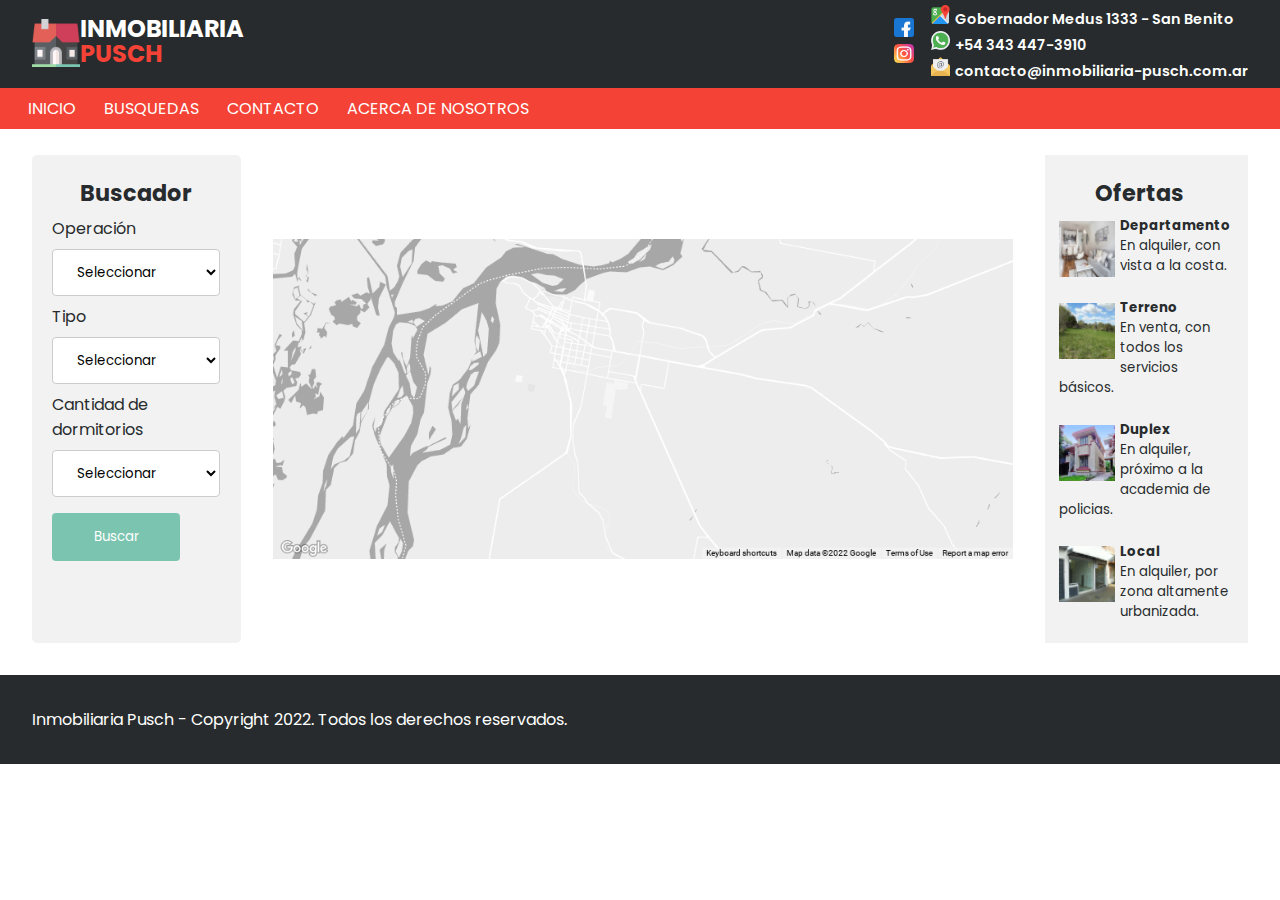
<file: index.html>
<!DOCTYPE html>
<html lang="es">

<head>
    <meta charset="UTF-8">
    <meta http-equiv="X-UA-Compatible" content="IE=edge">
    <meta name="viewport" content="width=device-width, initial-scale=1.0">
    <title>Inmobiliaria Pusch</title>

    <!-- favicon -->
    <link rel="shortcut icon" href="./assets/images/favicon.ico" type="image/x-icon">

    <!-- fonts -->
    <link rel="preconnect" href="https://fonts.googleapis.com">
    <link rel="preconnect" href="https://fonts.gstatic.com" crossorigin>
    <link href="https://fonts.googleapis.com/css2?family=Poppins:wght@100;200;300;400;600;700&display=swap"
        rel="stylesheet">

    <!-- css -->
    <link rel="stylesheet" href="./css/style.css">
</head>

<body>
    <header>
        <div class="topbar">
            <div class="brand">
                <a href="./index.html">
                    <img src="./assets/images/brand.png" alt="">
                    <span class="brand_tittle">INMOBILIARIA <span class="brand_second_tittle">PUSCH</span> </span>
                </a>
            </div>

            <div class="topbar_social">
                <ul>
                    <!-- No quería dejar los enlaces vacios! -->
                    <li><a href="https://bit.ly/3OO6Pmg" target="_blank" rel="noopener"><img class="icon"
                                src="./assets/images/facebook.png" alt=""></a></li>
                    <li><a href="https://bit.ly/3OO6Pmg" target="_blank" rel="noopener"><img class="icon"
                                src="./assets/images/instagram.png" alt=""></a></li>
                </ul>
            </div>

            <div class="topbar_items">
                <ul>
                    <li><a href="https://bit.ly/3uaWhUG" target="_blank" rel="noopener"><img class="icon icon_s"
                                src="./assets/images/map.png" alt="">Gobernador Medus 1333 - San Benito</a></li>
                    <li><a href="https://wa.me/5493434473910" target="_blank" rel="noopener"><img class="icon icon_s"
                                src="./assets/images/whatsapp.png" alt="">+54 343 447-3910</a></li>
                    <li><a href="https://mail.google.com/mail/?view=cm&source=mailto&to=contacto@inmobiliaria-pusch.com.ar"
                            target="_blank" rel="noopener"><img class="icon icon_s" src="./assets/images/email.png"
                                alt="">contacto@inmobiliaria-pusch.com.ar</a></li>
                </ul>
            </div>
        </div>

        <div class="nav_links">
            <nav>
                <ul>
                    <li><a href="./index.html">INICIO</a></li>
                    <li><a href="./pages/busquedas.html">BUSQUEDAS</a></li>
                    <li><a href="./pages/contacto.html">CONTACTO</a></li>
                    <li><a href="./pages/acerca_de_nosotros.html">ACERCA DE NOSOTROS</a></li>
                </ul>
            </nav>
        </div>
    </header>

    <main>
        <section>
            <article class="form">
                <h1 class="form_tittle">Buscador</h1>
                <form class="text--font">
                    <label for="operation">Operación</label>
                    <select name="operation" id="operation" class="form-control">
                        <option value="0">Seleccionar</option>
                        <option value="venta">Venta</option>
                        <option value="alquiler">Alquiler</option>
                    </select>

                    <label for="tipo">Tipo</label>
                    <select name="tipo" id="tipo" class="form-control">
                        <option value="0">Seleccionar</option>
                        <option value="campos">Campos</option>
                        <option value="casa_duplex">Casa Duplex</option>
                        <option value="casa_planta_alta">Casa Planta Alta</option>
                        <option value="casas">Casas</option>
                        <option value="casas_con_local">Casas con local</option>
                        <option value="cocheras">Cocheras</option>
                        <option value="departamentos">Departamentos</option>
                        <option value="emprendimiento">Emprendimiento</option>
                        <option value="galpón">Galpón</option>
                        <option value="local">Local</option>
                        <option value="oficina">Oficina</option>
                        <option value="parcela">Parcela</option>
                        <option value="terreno">Terreno</option>
                    </select>

                    <label for="cant_dormitorios">Cantidad de dormitorios</label>
                    <select name="cant_dormitorios" id="cant_dormitorios">
                        <option value="0">Seleccionar</option>
                        <option value="1">1</option>
                        <option value="2">2</option>
                        <option value="3">3</option>
                        <option value="4">4 o más</option>
                    </select>

                    <input type="submit" value="Buscar">
                </form>
            </article>

            <div class="wireframe_image">
                <!-- No es funcional, pero aquí van puntuados los productos disponibles -->
                <img src="./assets/images/map-wireframe.png" alt="">
            </div>

            <div class="discounts">
                <h2 class="discounts_tittle">Ofertas</h2>

                <div class="items">

                    <article class="first_disccount">
                        <a href="./pages/propiedad.html">
                            <img class="thumbnail" src="./assets/images/articles/discounts_image1.png" alt="">
                            <h4>Departamento</h4>
                            <p>En alquiler, con vista a la costa.</p>
                        </a>
                    </article>


                    <article class="second_disccount">
                        <a href="./pages/propiedad.html">
                            <img class="thumbnail" src="./assets/images/articles/discounts_image2.png" alt="">
                            <h4>Terreno</h4>
                            <p>En venta, con todos los servicios básicos.</p>
                        </a>
                    </article>

                    <article class="third_disccount">
                        <a href="./pages/propiedad.html">
                            <img class="thumbnail" src="./assets/images/articles/discounts_image3.png" alt="">
                            <h4>Duplex</h4>
                            <p>En alquiler, próximo a la academia de policias.</p>
                        </a>
                    </article>

                    <article class="fourth_disccount">
                        <a href="./pages/propiedad.html">
                            <img class="thumbnail" src="./assets/images/articles/discounts_image4.png" alt="">
                            <h4>Local</h4>
                            <p>En alquiler, por zona altamente urbanizada.</p>
                        </a>
                    </article>
                </div>
            </div>

        </section>
    </main>

    <footer>
        <p>Inmobiliaria Pusch - Copyright 2022. Todos los derechos reservados.</p>
    </footer>
</body>

</html>
</file>
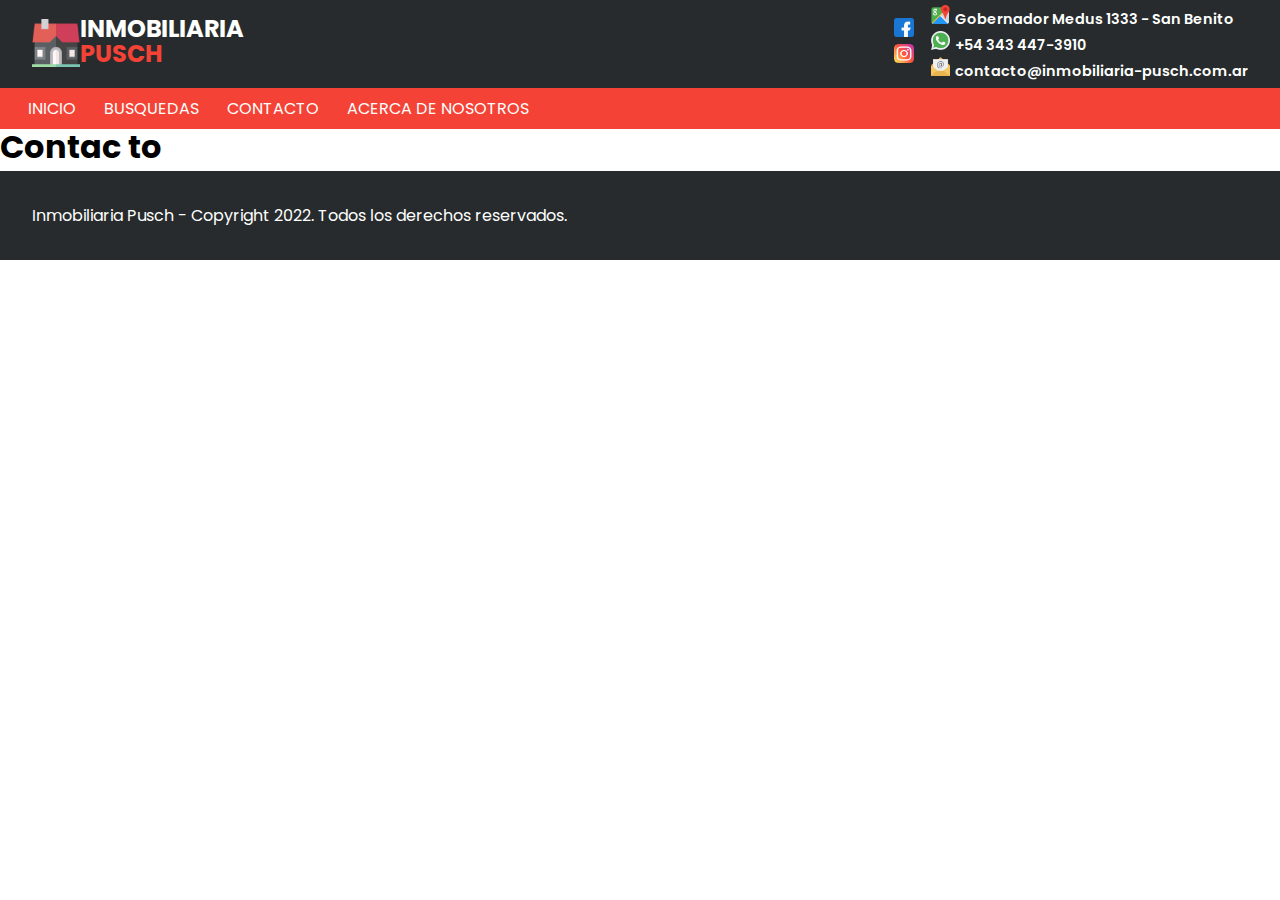
<file: pages/acerca_de_nosotros.html>
<!DOCTYPE html>
<html lang="es">

<head>
    <meta charset="UTF-8">
    <meta http-equiv="X-UA-Compatible" content="IE=edge">
    <meta name="viewport" content="width=device-width, initial-scale=1.0">
    <title>Inmobiliaria Pusch</title>

    <!-- favicon -->
    <link rel="shortcut icon" href="../assets/images/favicon.ico" type="image/x-icon">

    <!-- fonts -->
    <link rel="preconnect" href="https://fonts.googleapis.com">
    <link rel="preconnect" href="https://fonts.gstatic.com" crossorigin>
    <link href="https://fonts.googleapis.com/css2?family=Poppins:wght@100;200;300;400;600;700&display=swap"
        rel="stylesheet">

    <!-- css -->
    <link rel="stylesheet" href="../css/style.css">
</head>

<body>
    <header>
        <div class="topbar">
            <div class="brand">
                <a href="../index.html">
                    <img src="../assets/images/brand.png" alt="">
                    <span class="brand_tittle">INMOBILIARIA <span class="brand_second_tittle">PUSCH</span> </span>
                </a>
            </div>

            <div class="topbar_social">
                <ul>
                    <!-- No quería dejar los enlaces vacios! -->
                    <li><a href="https://bit.ly/3OO6Pmg" target="_blank" rel="noopener"><img class="icon"
                                src="../assets/images/facebook.png" alt=""></a></li>
                    <li><a href="https://bit.ly/3OO6Pmg" target="_blank" rel="noopener"><img class="icon"
                                src="../assets/images/instagram.png" alt=""></a></li>
                </ul>
            </div>

            <div class="topbar_items">
                <ul>
                    <li><a href="https://bit.ly/3uaWhUG" target="_blank" rel="noopener"><img class="icon icon_s"
                                src="../assets/images/map.png" alt="">Gobernador Medus 1333 - San Benito</a></li>
                    <li><a href="https://wa.me/5493434473910" target="_blank" rel="noopener"><img class="icon icon_s"
                                src="../assets/images/whatsapp.png" alt="">+54 343 447-3910</a></li>
                    <li><a href="https://mail.google.com/mail/?view=cm&source=mailto&to=contacto@inmobiliaria-pusch.com.ar"
                            target="_blank" rel="noopener"><img class="icon icon_s" src="../assets/images/email.png"
                                alt="">contacto@inmobiliaria-pusch.com.ar</a></li>
                </ul>
            </div>
        </div>

        <div class="nav_links">
            <nav>
                <ul>
                    <li><a href="../index.html">INICIO</a></li>
                    <li><a href="../pages/busquedas.html">BUSQUEDAS</a></li>
                    <li><a href="../pages/contacto.html">CONTACTO</a></li>
                    <li><a href="../pages/acerca_de_nosotros.html">ACERCA DE NOSOTROS</a></li>
                </ul>
            </nav>
        </div>
    </header>

    <main>
        <section>
            <article class="about">
                <h1 class="title">Contac    to</h1>
            </article>
        </section>
    </main>

    <footer>
        <p>Inmobiliaria Pusch - Copyright 2022. Todos los derechos reservados.</p>
    </footer>
</body>

</html>
</file>
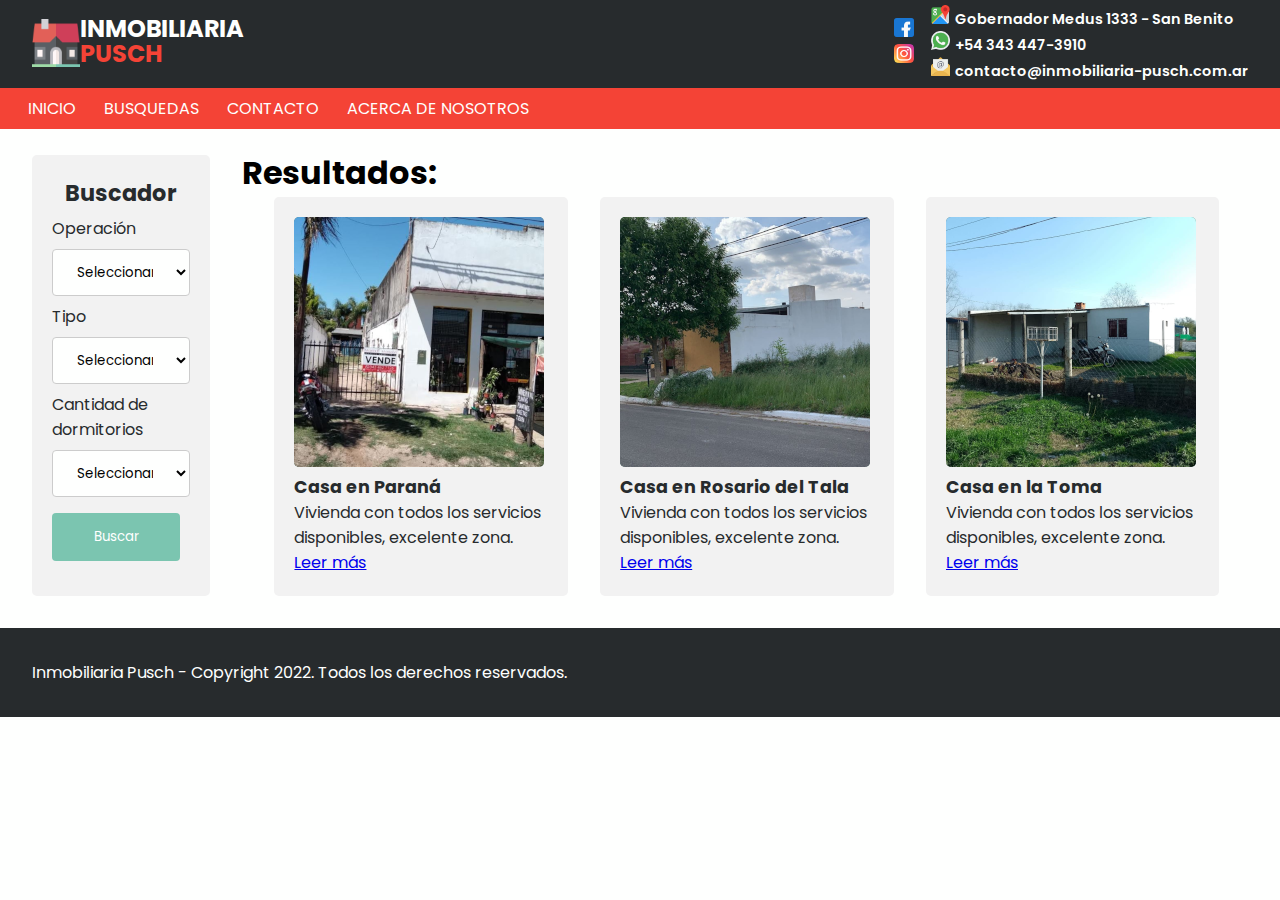
<file: pages/busquedas.html>
<!DOCTYPE html>
<html lang="es">

<head>
    <meta charset="UTF-8">
    <meta http-equiv="X-UA-Compatible" content="IE=edge">
    <meta name="viewport" content="width=device-width, initial-scale=1.0">
    <title>Inmobiliaria Pusch</title>

    <!-- favicon -->
    <link rel="shortcut icon" href="../assets/images/favicon.ico" type="image/x-icon">

    <!-- fonts -->
    <link rel="preconnect" href="https://fonts.googleapis.com">
    <link rel="preconnect" href="https://fonts.gstatic.com" crossorigin>
    <link href="https://fonts.googleapis.com/css2?family=Poppins:wght@100;200;300;400;600;700&display=swap"
        rel="stylesheet">

    <!-- css -->
    <link rel="stylesheet" href="../css/style.css">
</head>

<body>
    <header>
        <div class="topbar">
            <div class="brand">
                <a href="../index.html">
                    <img src="../assets/images/brand.png" alt="">
                    <span class="brand_tittle">INMOBILIARIA <span class="brand_second_tittle">PUSCH</span> </span>
                </a>
            </div>

            <div class="topbar_social">
                <ul>
                    <!-- No quería dejar los enlaces vacios! -->
                    <li><a href="https://bit.ly/3OO6Pmg" target="_blank" rel="noopener"><img class="icon"
                                src="../assets/images/facebook.png" alt=""></a></li>
                    <li><a href="https://bit.ly/3OO6Pmg" target="_blank" rel="noopener"><img class="icon"
                                src="../assets/images/instagram.png" alt=""></a></li>
                </ul>
            </div>

            <div class="topbar_items">
                <ul>
                    <li><a href="https://bit.ly/3uaWhUG" target="_blank" rel="noopener"><img class="icon icon_s"
                                src="../assets/images/map.png" alt="">Gobernador Medus 1333 - San Benito</a></li>
                    <li><a href="https://wa.me/5493434473910" target="_blank" rel="noopener"><img class="icon icon_s"
                                src="../assets/images/whatsapp.png" alt="">+54 343 447-3910</a></li>
                    <li><a href="https://mail.google.com/mail/?view=cm&source=mailto&to=contacto@inmobiliaria-pusch.com.ar"
                            target="_blank" rel="noopener"><img class="icon icon_s" src="../assets/images/email.png"
                                alt="">contacto@inmobiliaria-pusch.com.ar</a></li>
                </ul>
            </div>
        </div>

        <div class="nav_links">
            <nav>
                <ul>
                    <li><a href="../index.html">INICIO</a></li>
                    <li><a href="../pages/busquedas.html">BUSQUEDAS</a></li>
                    <li><a href="../pages/contacto.html">CONTACTO</a></li>
                    <li><a href="../pages/acerca_de_nosotros.html">ACERCA DE NOSOTROS</a></li>
                </ul>
            </nav>
        </div>
    </header>

    <main>
        <section>
            <article class="form">
                <h2 class="form_tittle">Buscador</h2>
                <form class="text--font">
                    <label for="operation">Operación</label>
                    <select name="operation" id="operation" class="form-control">
                        <option value="0">Seleccionar</option>
                        <option value="venta">Venta</option>
                        <option value="alquiler">Alquiler</option>
                    </select>

                    <label for="tipo">Tipo</label>
                    <select name="tipo" id="tipo" class="form-control">
                        <option value="0">Seleccionar</option>
                        <option value="campos">Campos</option>
                        <option value="casa_duplex">Casa Duplex</option>
                        <option value="casa_planta_alta">Casa Planta Alta</option>
                        <option value="casas">Casas</option>
                        <option value="casas_con_local">Casas con local</option>
                        <option value="cocheras">Cocheras</option>
                        <option value="departamentos">Departamentos</option>
                        <option value="emprendimiento">Emprendimiento</option>
                        <option value="galpón">Galpón</option>
                        <option value="local">Local</option>
                        <option value="oficina">Oficina</option>
                        <option value="parcela">Parcela</option>
                        <option value="terreno">Terreno</option>
                    </select>

                    <label for="cant_dormitorios">Cantidad de dormitorios</label>
                    <select name="cant_dormitorios" id="cant_dormitorios">
                        <option value="0">Seleccionar</option>
                        <option value="1">1</option>
                        <option value="2">2</option>
                        <option value="3">3</option>
                        <option value="4">4 o más</option>
                    </select>

                    <input type="submit" value="Buscar">
                </form>
            </article>

            <div class="sector_title">
                <h1>Resultados:</h1>
                <div class="results">
                    <div class="cards">
                        <img class="card__image" src="../assets/images/items/image_1.png" alt="">
                        <h2 class="card__title">Casa en Paraná</h2>
                        <p class="card_description">Vivienda con todos los servicios disponibles, excelente zona.</p>
                        <a href="../pages/propiedad.html">Leer más</a>
                    </div>

                    <div class="cards">
                        <img class="card__image" src="../assets/images/items/image_2.png" alt="">
                        <h2 class="card__title">Casa en Rosario del Tala</h2>
                        <p class="card_description">Vivienda con todos los servicios disponibles, excelente zona.</p>
                        <a href="../pages/propiedad.html">Leer más</a>
                    </div>

                    <div class="cards">
                        <img class="card__image" src="../assets/images/items/image_3.png" alt="">
                        <h2 class="card__title">Casa en la Toma</h2>
                        <p class="card_description">Vivienda con todos los servicios disponibles, excelente zona.</p>
                        <a href="../pages/propiedad.html">Leer más</a>
                    </div>
                </div>
            </div>
        </section>
    </main>

    <footer>
        <p>Inmobiliaria Pusch - Copyright 2022. Todos los derechos reservados.</p>
    </footer>
</body>

</html>
</file>
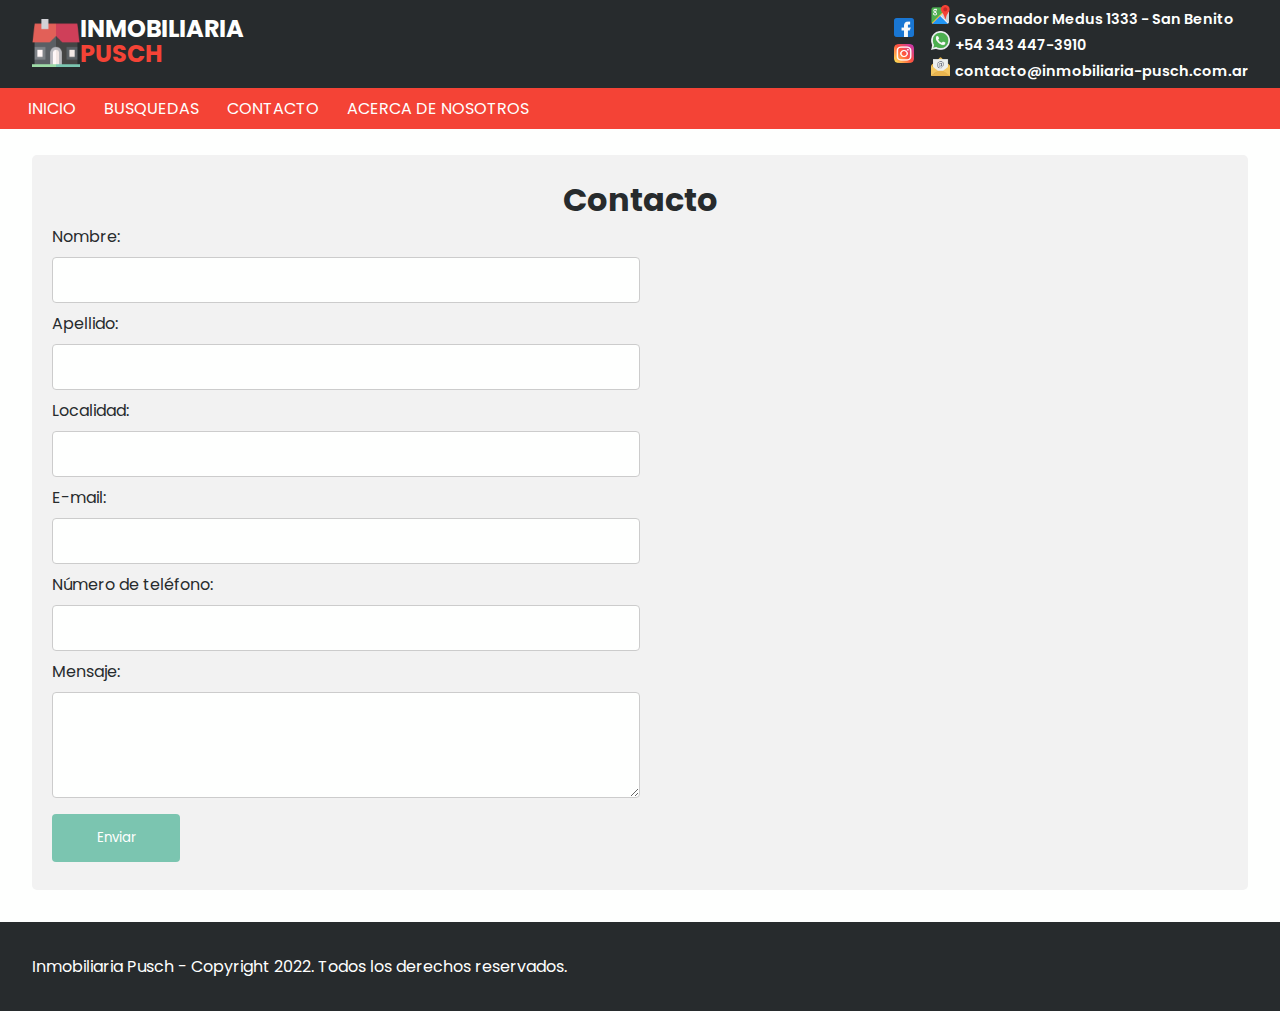
<file: pages/contacto.html>
<!DOCTYPE html>
<html lang="es">

<head>
    <meta charset="UTF-8">
    <meta http-equiv="X-UA-Compatible" content="IE=edge">
    <meta name="viewport" content="width=device-width, initial-scale=1.0">
    <title>Inmobiliaria Pusch</title>

    <!-- favicon -->
    <link rel="shortcut icon" href="../assets/images/favicon.ico" type="image/x-icon">

    <!-- fonts -->
    <link rel="preconnect" href="https://fonts.googleapis.com">
    <link rel="preconnect" href="https://fonts.gstatic.com" crossorigin>
    <link href="https://fonts.googleapis.com/css2?family=Poppins:wght@100;200;300;400;600;700&display=swap"
        rel="stylesheet">

    <!-- css -->
    <link rel="stylesheet" href="../css/style.css">
</head>

<body>
    <header>
        <div class="topbar">
            <div class="brand">
                <a href="../index.html">
                    <img src="../assets/images/brand.png" alt="">
                    <span class="brand_tittle">INMOBILIARIA <span class="brand_second_tittle">PUSCH</span> </span>
                </a>
            </div>

            <div class="topbar_social">
                <ul>
                    <!-- No quería dejar los enlaces vacios! -->
                    <li><a href="https://bit.ly/3OO6Pmg" target="_blank" rel="noopener"><img class="icon"
                                src="../assets/images/facebook.png" alt=""></a></li>
                    <li><a href="https://bit.ly/3OO6Pmg" target="_blank" rel="noopener"><img class="icon"
                                src="../assets/images/instagram.png" alt=""></a></li>
                </ul>
            </div>

            <div class="topbar_items">
                <ul>
                    <li><a href="https://bit.ly/3uaWhUG" target="_blank" rel="noopener"><img class="icon icon_s"
                                src="../assets/images/map.png" alt="">Gobernador Medus 1333 - San Benito</a></li>
                    <li><a href="https://wa.me/5493434473910" target="_blank" rel="noopener"><img class="icon icon_s"
                                src="../assets/images/whatsapp.png" alt="">+54 343 447-3910</a></li>
                    <li><a href="https://mail.google.com/mail/?view=cm&source=mailto&to=contacto@inmobiliaria-pusch.com.ar"
                            target="_blank" rel="noopener"><img class="icon icon_s" src="../assets/images/email.png"
                                alt="">contacto@inmobiliaria-pusch.com.ar</a></li>
                </ul>
            </div>
        </div>

        <div class="nav_links">
            <nav>
                <ul>
                    <li><a href="../index.html">INICIO</a></li>
                    <li><a href="../pages/busquedas.html">BUSQUEDAS</a></li>
                    <li><a href="../pages/contacto.html">CONTACTO</a></li>
                    <li><a href="../pages/acerca_de_nosotros.html">ACERCA DE NOSOTROS</a></li>
                </ul>
            </nav>
        </div>
    </header>

    <main>
        <section>
            <article class="contact">
                <h1 class="contact_tittle">Contacto</h1>
                <form class="text--font">
                    <label for="name">Nombre:</label>
                    <input class="in" type="text" name="name" id="name" required>

                    <label for="surname">Apellido:</label>
                    <input class="in" type="text" name="surname" id="surname" required>

                    <label for="ubication">Localidad:</label>
                    <input class="in" type="text" name="ubication" id="ubication">

                    <label for="email">E-mail:</label>
                    <input class="in" type="email" name="email" id="email" required>

                    <label for="number">Número de teléfono:</label>
                    <input class="in" type="text" name="" id="">

                    <label for="message">Mensaje:</label>
                    <textarea class="in" name="message" id="message" cols="20" rows="4"></textarea>

                    <input type="submit" value="Enviar">
                </form>
            </article>
        </section>
    </main>

    <footer>
        <p>Inmobiliaria Pusch - Copyright 2022. Todos los derechos reservados.</p>
    </footer>
</body>

</html>
</file>
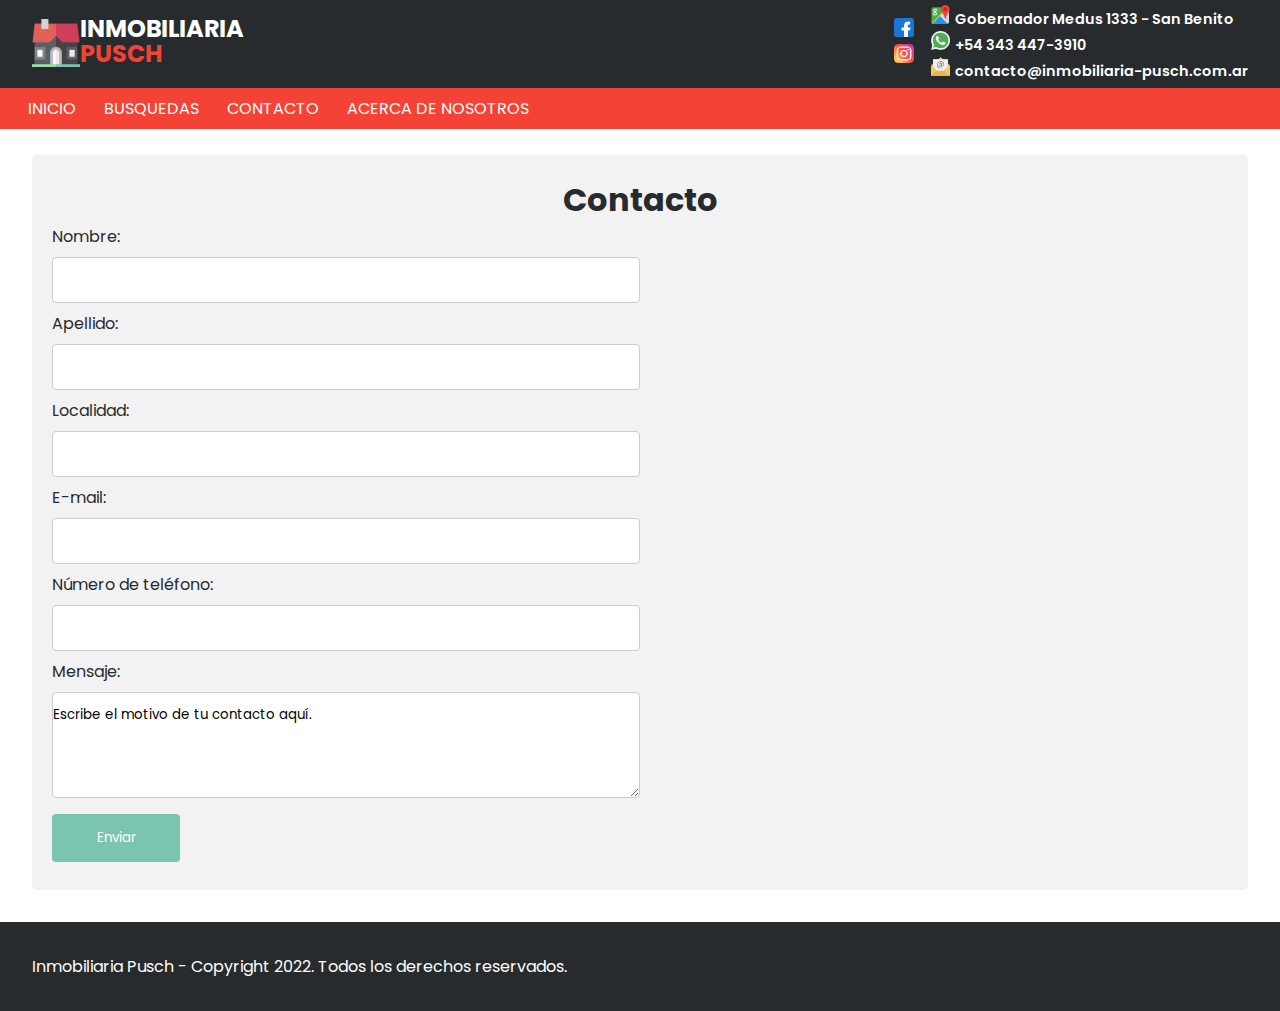
<file: pages/propiedad.html>
<!DOCTYPE html>
<html lang="es">

<head>
    <meta charset="UTF-8">
    <meta http-equiv="X-UA-Compatible" content="IE=edge">
    <meta name="viewport" content="width=device-width, initial-scale=1.0">
    <title>Inmobiliaria Pusch</title>

    <!-- favicon -->
    <link rel="shortcut icon" href="../assets/images/favicon.ico" type="image/x-icon">

    <!-- fonts -->
    <link rel="preconnect" href="https://fonts.googleapis.com">
    <link rel="preconnect" href="https://fonts.gstatic.com" crossorigin>
    <link href="https://fonts.googleapis.com/css2?family=Poppins:wght@100;200;300;400;600;700&display=swap"
        rel="stylesheet">

    <!-- css -->
    <link rel="stylesheet" href="../css/style.css">
</head>

<body>
    <header>
        <div class="topbar">
            <div class="brand">
                <a href="../index.html">
                    <img src="../assets/images/brand.png" alt="">
                    <span class="brand_tittle">INMOBILIARIA <span class="brand_second_tittle">PUSCH</span> </span>
                </a>
            </div>

            <div class="topbar_social">
                <ul>
                    <!-- No quería dejar los enlaces vacios! -->
                    <li><a href="https://bit.ly/3OO6Pmg" target="_blank" rel="noopener"><img class="icon"
                                src="../assets/images/facebook.png" alt=""></a></li>
                    <li><a href="https://bit.ly/3OO6Pmg" target="_blank" rel="noopener"><img class="icon"
                                src="../assets/images/instagram.png" alt=""></a></li>
                </ul>
            </div>

            <div class="topbar_items">
                <ul>
                    <li><a href="https://bit.ly/3uaWhUG" target="_blank" rel="noopener"><img class="icon icon_s"
                                src="../assets/images/map.png" alt="">Gobernador Medus 1333 - San Benito</a></li>
                    <li><a href="https://wa.me/5493434473910" target="_blank" rel="noopener"><img class="icon icon_s"
                                src="../assets/images/whatsapp.png" alt="">+54 343 447-3910</a></li>
                    <li><a href="https://mail.google.com/mail/?view=cm&source=mailto&to=contacto@inmobiliaria-pusch.com.ar"
                            target="_blank" rel="noopener"><img class="icon icon_s" src="../assets/images/email.png"
                                alt="">contacto@inmobiliaria-pusch.com.ar</a></li>
                </ul>
            </div>
        </div>

        <div class="nav_links">
            <nav>
                <ul>
                    <li><a href="../index.html">INICIO</a></li>
                    <li><a href="../pages/busquedas.html">BUSQUEDAS</a></li>
                    <li><a href="../pages/contacto.html">CONTACTO</a></li>
                    <li><a href="../pages/acerca_de_nosotros.html">ACERCA DE NOSOTROS</a></li>
                </ul>
            </nav>
        </div>
    </header>

    <main>
        <section>
            <article class="contact">
                <h1 class="contact_tittle">Contacto</h1>
                <form class="text--font">
                    <label for="name">Nombre:</label>
                    <input class="in" type="text" name="name" id="name" required>

                    <label for="surname">Apellido:</label>
                    <input class="in" type="text" name="surname" id="surname" required>

                    <label for="ubication">Localidad:</label>
                    <input class="in" type="text" name="ubication" id="ubication">

                    <label for="email">E-mail:</label>
                    <input class="in" type="email" name="email" id="email" required>

                    <label for="number">Número de teléfono:</label>
                    <input class="in" type="text" name="" id="">

                    <label for="message">Mensaje:</label>
                    <textarea class="in" name="message" id="message" cols="20" rows="4">Escribe el motivo de tu contacto aquí.</textarea>

                    <input type="submit" value="Enviar">
                </form>
            </article>
        </section>
    </main>

    <footer>
        <p>Inmobiliaria Pusch - Copyright 2022. Todos los derechos reservados.</p>
    </footer>
</body>

</html>
</file>
<file: css/style.css>
* {
    border: 0;
    box-sizing: border-box;
    margin: 0;
    padding: 0;
    font-family: 'Poppins', sans-serif;
}

body {
    background-color: #fefffe;
}

header {
    position: fixed;
    top: 0;
    width: 100%;

}

header ul {
    list-style-type: none;
}

.topbar {
    width: auto;
    display: flex;
    justify-content: space-between;
    background-color: #272B2D;
    padding-left: 2rem;
    padding-right: 2rem;
}

.brand {
    width: 14rem;
    display: flex;
    align-items: center;
}

.brand a {
    text-decoration: none;
}

.brand img {
    float: left;
    width: 3rem;
}


.brand_tittle {
    padding-top: 20%;
    font-size: 1.5rem;
    font-weight: bold;
    line-height: 1.2rem;

    color: #fefffe;
}

.brand_second_tittle {
    color: #f44336;
}

.topbar_social {
    display: flex;
    justify-content: flex-end;
    align-items: center;
    width: 40rem;
}

.topbar_items {
    padding: 0.3rem 0rem 0.3rem 0rem;
    display: flex;
    justify-content: flex-end;
}

.topbar_items ul li a {
    color: #fefffe;
    text-decoration: none;
    font-size: 0.9rem;
    font-weight: 600;
}


.icon {
    height: 1.2rem;
}

.icon_s {
    padding-right: 0.3rem;
}

.nav_links {
    background-color: #f44336;
    text-align: left;
    padding-left: 1rem;
}

.nav_links ul li {
    list-style: none;
    display: inline-block;
    padding: 8px 12px;
    position: relative;
}

.nav_links ul li a {
    color: #fefffe;
    text-decoration: none;
    font-size: 1rem;
}

.nav_links ul li:hover {
    background: #272B2D;
    transition: 0.55s;
    font-weight: 300;
    margin-left: 0.3rem;
    margin-right: 0.3rem;
}

section {
    display: flex;
    flex-direction: row;
    padding-top: 7.7rem;
}

.form {
    border-radius: 5px;
    background-color: #f2f2f2;
    color: #272B2D;
    padding: 1.28rem;
    margin: 2rem 2rem 2rem 2rem;
    width: 20%;
    text-align: center;
}

.form_tittle {
    padding-bottom: 0.4rem;
    font-size: 1.4rem;
}

.text--font {
    text-align: left;
}

form select {
    width: 100%;
    padding: 12px 20px;
    margin: 8px 0;
    display: inline-block;
    border: 1px solid #ccc;
    border-radius: 4px;
    background: #fefffe;
}

input[type=submit] {
    width: 8rem;
    background-color: #7bc5b0;
    color: white;
    padding: 14px 20px;
    margin: 8px 0;
    border: none;
    border-radius: 4px;
    cursor: pointer;
}

input[type=submit]:hover {
    background-color: #5d8076;
}

.wireframe_image {
    display: flex;
    align-self: center;
}

.wireframe_image img {
    width: 740px;
}

.discounts {
    background-color: #f2f2f2;
    color: #272B2D;
    width: 20%;
    margin: 2rem 2rem 2rem 2rem;
    padding-top: 1.28rem;
    padding-right: 0.9rem;
    text-align: center;
}

.discounts_tittle {
    padding-bottom: 0.4rem;
    font-size: 1.4rem;
}

.items {
    display: flex;
    flex-direction: column;
    padding-left: 0.9rem;
}

.items article {
    text-align: start;
    font-size: 0.83rem;
    margin-bottom: 1.35rem;
}

.items article a {
    color: #272B2D;
    text-decoration: none;
}

/* -- Casi me fundo, no pude resolver esta sección.
.items article a h4 {
    display: flex;
    align-items: flex-end;
    flex-direction: row;
}

.items article a h4::after {
    content:'';
    width: 0;
    height: 3px;
    background: #272B2D;
    display:flex;
    justify-content: flex-end;
    padding-left: 2rem;
    transition: 0.45s;
}*/

.items article a h4:hover::after {
    width: 100%;
}

.thumbnail {
    width: 3.5rem;
    height: 3.5rem;
    float: left;
    margin-top: 0.3rem;
    margin-right: 0.3rem;
}

.sector_title {
    padding-top: 2%;
}

.results {
    padding-right: 0rem 6rem 0rem 0rem;
    width: 100%;
    color: #272B2D;
    display: flex;
    flex-direction: row;
}

.cards {
    border-radius: 5px;
    background-color: #f2f2f2;
    color: #272B2D;
    padding: 1.28rem;
    margin: 0rem 0rem 2rem 2rem;
    width: 28.3%;
}

.card__image {
    border-radius: 5px;
    width: 250px;
    height: 250px;
    background-color: #5d8076;
}

.card__title {
    font-size: 1.1rem;
}

.contact {
    border-radius: 5px;
    background-color: #f2f2f2;
    color: #272B2D;
    padding: 1.28rem;
    margin: 2rem 2rem 2rem 2rem;
    width: 100%;
    text-align: center;
}

.in {
    width: 50%;
    padding: 12px 0px;
    margin: 8px 0;
    display: flex;
    border: 1px solid #ccc;
    border-radius: 4px;
    background: #fefffe;
}

.form_tittle {
    padding-bottom: 0.4rem;
    font-size: 1.4rem;
}

footer {
    position:relative;
    padding: 2rem 2rem 2rem 2rem;
    width: 100%;
    background-color: #272B2D;
    color: #fefffe;
    bottom: 0;
}
</file>
